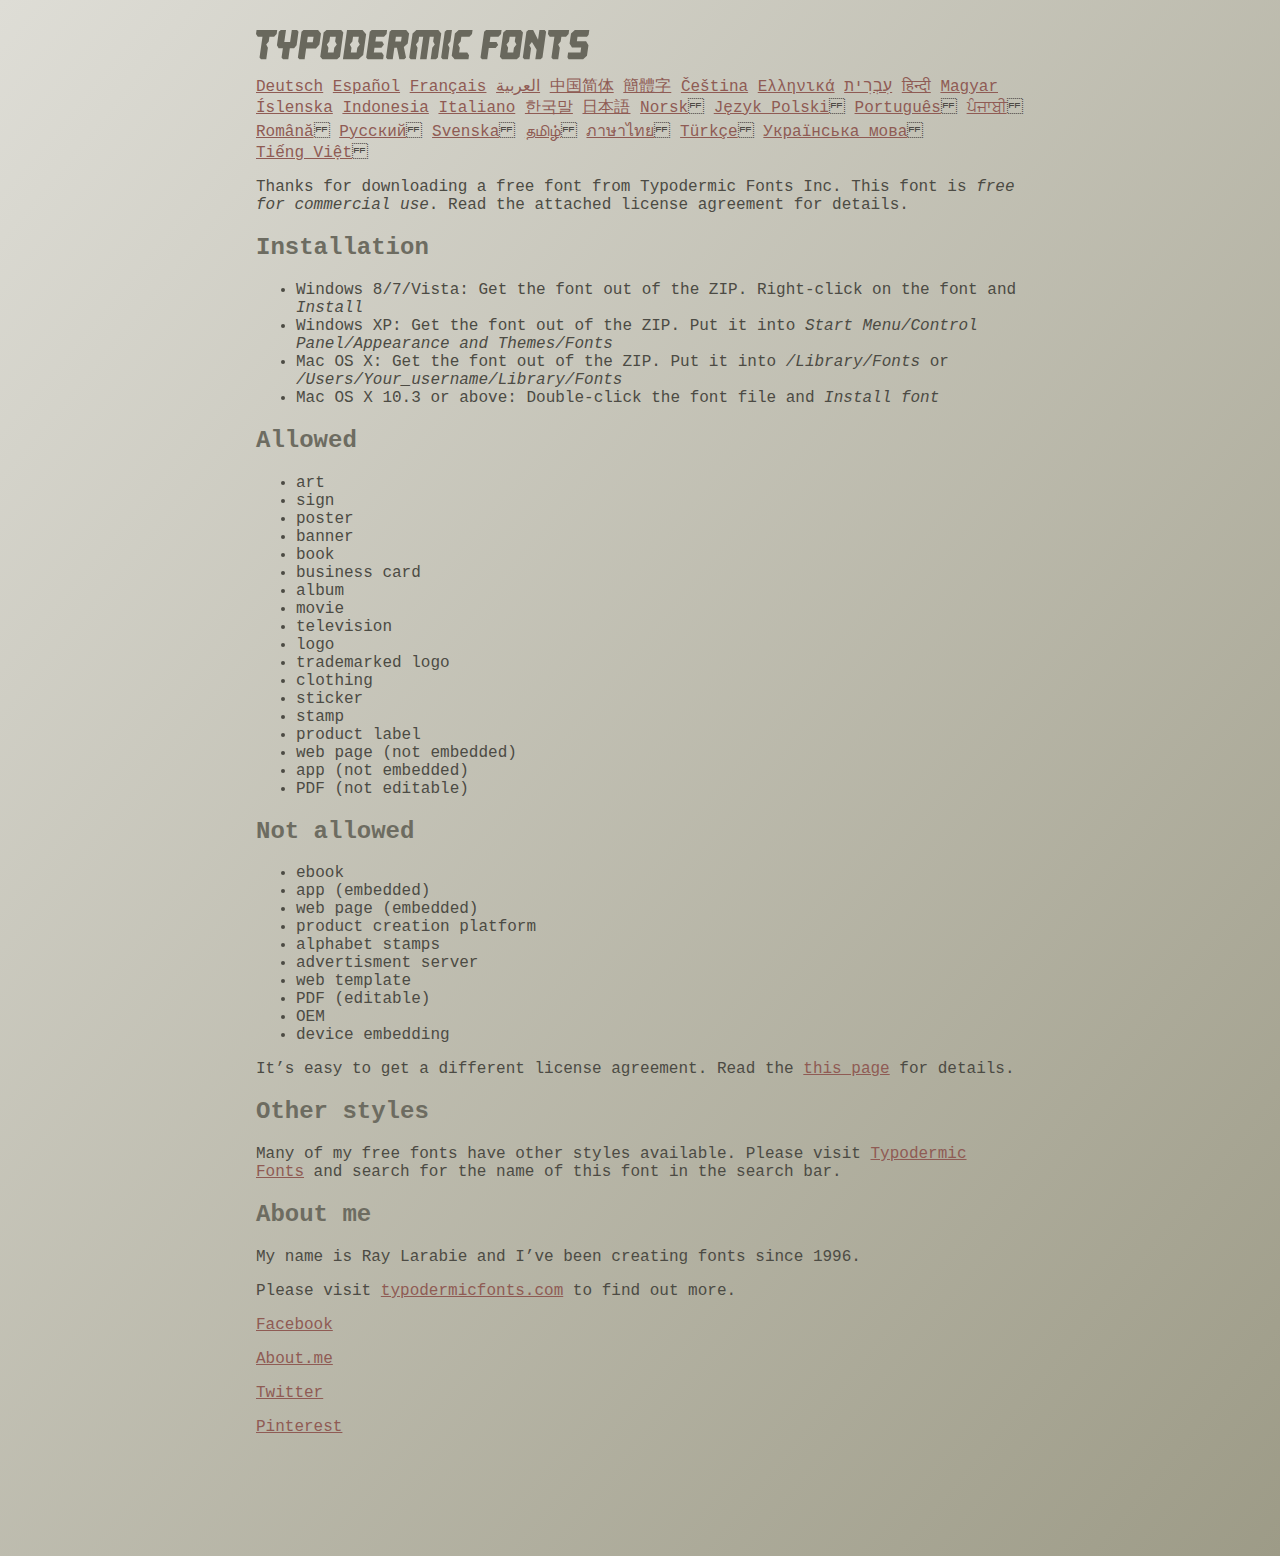
<file: Bernice-Media/fonts/ethnocentric/read-this.html>
<head>
<meta http-equiv="Content-Type" content="text/html; charset=utf-8">
<title>Typodermic Fonts Inc. Freeware Font instructions 2014</title>
<style type="text/css">
body {
	margin:30px 20% 120px 20%;
	padding:0px;
	font-family:Consolas, Courier, sans-serif;
	color:#4c4b44;
	background-color:#c2c1b3;

/* IE10 Consumer Preview */ 
background-image: -ms-linear-gradient(top left, #DEDDD6 0%, #9D9B87 100%);

/* Mozilla Firefox */ 
background-image: -moz-linear-gradient(top left, #DEDDD6 0%, #9D9B87 100%);

/* Opera */ 
background-image: -o-linear-gradient(top left, #DEDDD6 0%, #9D9B87 100%);

/* Webkit (Safari/Chrome 10) */ 
background-image: -webkit-gradient(linear, left top, right bottom, color-stop(0, #DEDDD6), color-stop(1, #9D9B87));

/* Webkit (Chrome 11+) */ 
background-image: -webkit-linear-gradient(top left, #DEDDD6 0%, #9D9B87 100%);

/* W3C Markup, IE10 Release Preview */ 
background-image: linear-gradient(to bottom right, #DEDDD6 0%, #9D9B87 100%);

	}
h2 {color:#6d6c61;}
a {color:#8f5b54;}
a:hover {color:#ffffff; background-color:#9a998c;}
</style>
</head>

<body>

<svg width="350px" height="30px">
	<path fill="#69685D" d="M0,4.006L0.554,0h20.674l-0.553,4.006l-2.559,2.772h-4.688l-0.682,4.816l-2.515,3.026l1.663,3.07
		l-1.62,11.594H4.987l-1.448-1.79l2.94-20.716H1.791L0,4.006z"/>
	<path fill="#69685D" d="M35.8,0h5.285l1.408,1.791l-1.876,13.343l-2.515,3.111h-4.264l-1.534,11.04h-5.286l-1.449-1.79l1.322-9.25
		h-4.263l-1.705-3.111l1.875-13.343L24.76,0h5.242l-1.706,12.064h5.799L35.8,0z"/>
	<path fill="#69685D" d="M62.09,0l2.899,3.453L63.412,14.58l-3.496,3.962h-9.805l-1.491,10.742h-5.244l-1.493-1.79l3.625-25.704
		L47.469,0H62.09z M50.965,12.362h5.797l0.81-5.583h-5.799L50.965,12.362z"/>
	<path fill="#69685D" d="M64.256,26.642l3.367-24.041L70.523,0h14.664l2.132,2.601l-3.368,24.041l-2.856,2.643H66.431L64.256,26.642
		z M73.335,11.595l-2.514,3.026l1.663,3.07l-0.683,4.816H77.6l0.68-4.816l2.516-3.07l-1.663-3.026l0.681-4.816h-5.796L73.335,11.595
		z"/>
	<path fill="#69685D" d="M86.926,29.285L91.017,0h15.518l3.581,4.307l-2.899,20.673l-4.774,4.305H86.926z M96.345,11.595
		l-2.515,3.026l1.664,3.07l-0.683,4.816h5.798l0.681-4.816l2.516-3.07l-1.663-3.026l0.681-4.816h-5.796L96.345,11.595z"/>
	<path fill="#69685D" d="M127.114,29.285h-15.473l-1.492-1.79l3.624-25.704L115.731,0h15.389l-0.554,4.006l-2.557,2.772h-7.971
		l-0.684,4.816h6.906l1.662,3.026l-2.515,3.111h-6.905l-0.683,4.775h8.057l1.791,2.771L127.114,29.285z"/>
	<path fill="#69685D" d="M150.21,0l2.898,3.453l-1.405,9.977l-3.881,3.452l2.217,10.613l-1.748,1.79h-4.944l-2.387-11.553h-2.6
		l-1.622,11.553h-5.241l-1.493-1.79l3.624-25.704L135.588,0H150.21z M145.691,6.779h-5.796l-0.683,4.816h5.799L145.691,6.779z"/>
	<path fill="#69685D" d="M159.92,29.285h-5.242l-1.492-1.79l3.41-24.042L160.432,0h21.911l2.897,3.453l-3.409,24.042l-1.876,1.79
		h-5.284l1.617-11.594l2.517-3.07l-1.662-3.026l0.681-4.816h-4.092l-3.154,22.506h-6.522l3.155-22.506h-4.134l-0.683,4.816
		l-2.515,3.026l1.663,3.07L159.92,29.285z"/>
	<path fill="#69685D" d="M191.879,29.285h-5.244l-1.492-1.79l3.624-25.704L190.728,0h5.242l-1.619,11.595l-2.516,3.026l1.663,3.07
		L191.879,29.285z"/>
	<path fill="#69685D" d="M213.018,25.279l-0.554,4.006h-13.854l-2.899-3.494l3.156-22.338L202.702,0h13.854l-0.555,4.006
		l-2.558,2.772h-8.1l-0.683,4.816l-2.515,3.026l1.663,3.07l-0.683,4.816h8.1L213.018,25.279z"/>
	<path fill="#69685D" d="M226.007,29.285l-1.492-1.79l3.624-25.704L230.1,0h15.473l-0.554,4.006l-2.557,2.772h-8.058l-0.724,5.115
		h6.818l1.664,3.07l-2.557,3.11h-6.82l-1.535,11.211H226.007z"/>
	<path fill="#69685D" d="M243.903,26.642l3.368-24.041L250.17,0h14.663l2.131,2.601l-3.367,24.041l-2.855,2.643h-14.664
		L243.903,26.642z M252.983,11.595l-2.516,3.026l1.662,3.07l-0.681,4.816h5.796l0.684-4.816l2.515-3.07l-1.664-3.026l0.684-4.816
		h-5.798L252.983,11.595z"/>
	<path fill="#69685D" d="M280.639,19.822l-4.731-7.758l-2.516,3.069l1.662,3.069l-1.533,11.082h-5.244l-1.493-1.79l3.626-25.704
		L272.37,0h4.773l4.902,9.677L283.41,0h5.285l1.407,1.791l-3.623,25.704l-1.877,1.79h-5.285L280.639,19.822z"/>
	<path fill="#69685D" d="M291.926,4.006L292.48,0h20.674l-0.554,4.006l-2.557,2.772h-4.691l-0.681,4.816l-2.516,3.026l1.664,3.07
		l-1.621,11.594h-5.285l-1.451-1.79l2.942-20.716h-4.689L291.926,4.006z"/>
	<path fill="#69685D" d="M325.168,17.478h-9.209l-2.387-3.923l1.45-10.102L318.857,0h14.452l-0.682,4.86l-1.621,1.918h-9.506
		l-0.64,4.561h9.208l2.388,3.878l-1.493,10.572l-3.836,3.494h-14.579l-1.107-1.917l0.682-4.86h12.362L325.168,17.478z"/>
</svg>

<br>

<p translate="no">

<a href="http://translate.google.com/translate?hl=en&sl=en&tl=de&u=http://typodermicfonts.com/wp-content/uploads/2014/02/read-this.html&sandbox=0&usg=ALkJrhivq6___mill12Uw6fPvMWyJxstkw">Deutsch</a>

<a href="http://translate.google.com/translate?hl=en&sl=en&tl=es&u=http://typodermicfonts.com/wp-content/uploads/2014/02/read-this.html&sandbox=0&usg=ALkJrhjAt3cpinDeMTX6Ro8UcZFqaE8K5Q">Español</a>

<a href="http://translate.google.com/translate?hl=en&sl=en&tl=fr&u=http://typodermicfonts.com/wp-content/uploads/2014/02/read-this.html&sandbox=0&usg=ALkJrhjObLPhFyyhwigF-dBoOZ3eXYdDsw">Français</a>

<a href="http://translate.google.com/translate?hl=en&sl=en&tl=ar&u=http://typodermicfonts.com/wp-content/uploads/2014/02/read-this.html&sandbox=0&usg=ALkJrhg2hs-st3zodt-AjmoeuPHfyJsTEg">العربية</a>

<a href="http://translate.google.com/translate?hl=en&sl=en&tl=zh-CN&u=http://typodermicfonts.com/wp-content/uploads/2014/02/read-this.html&sandbox=0&usg=ALkJrhiilVnjG1Ks0DN7UyRqbKExhxAT-Q">中国简体</a>

<a href="http://translate.google.com/translate?hl=en&sl=en&tl=zh-TW&u=http://typodermicfonts.com/wp-content/uploads/2014/02/read-this.html&sandbox=0&usg=ALkJrhiSCPRAYToARlHI4kxIK9eCIFKQhw">簡體字</a>

<a href="http://translate.google.com/translate?hl=en&sl=en&tl=cs&u=http://typodermicfonts.com/wp-content/uploads/2014/02/read-this.html&sandbox=0&usg=ALkJrhj3z2HOOmCXLT-ApYW2SCeBvTGvTA">Čeština</a>

<a href="http://translate.google.com/translate?hl=en&sl=en&tl=el&u=http://typodermicfonts.com/wp-content/uploads/2014/02/read-this.html&sandbox=0&usg=ALkJrhhoORG-43TvZ2NVrll3T0oyOZE0VA">Ελληνικά</a>

<a href="http://translate.google.com/translate?hl=en&sl=en&tl=iw&u=http://typodermicfonts.com/wp-content/uploads/2014/02/read-this.html&sandbox=0&usg=ALkJrhiP4kLXdDxVNuV6-9tHJ8Tbt-1xKw">עִבְרִית</a>

<a href="http://translate.google.com/translate?hl=en&sl=en&tl=hi&u=http://typodermicfonts.com/wp-content/uploads/2014/02/read-this.html&sandbox=0&usg=ALkJrhhJmUufReWrMTSaGKPPOqV7q5jpGQ">हिन्दी</a>

<a href="http://translate.google.com/translate?hl=en&sl=en&tl=hu&u=http://typodermicfonts.com/wp-content/uploads/2014/02/read-this.html&sandbox=0&usg=ALkJrhgfcL_UwP3jkr6Vvq35rkhETFuTug">Magyar</a>

<a href="http://translate.google.com/translate?hl=en&sl=en&tl=is&u=http://typodermicfonts.com/wp-content/uploads/2014/02/read-this.html&sandbox=0&usg=ALkJrhjpK9lELyRP50Vv3RNgqCJDb6d-GQ">Íslenska</a>

<a href="http://translate.google.com/translate?hl=en&sl=en&tl=id&u=http://typodermicfonts.com/wp-content/uploads/2014/02/read-this.html&sandbox=0&usg=ALkJrhiExV3gmyXBUVqcwNiGiUWQSRrgIQ">Indonesia</a>

<a href="http://translate.google.com/translate?hl=en&sl=en&tl=it&u=http://typodermicfonts.com/wp-content/uploads/2014/02/read-this.html&sandbox=0&usg=ALkJrhgMr2_uulaLYRSFz8C34rtcbN6XEg">Italiano</a>

<a href="http://translate.google.com/translate?hl=en&sl=en&tl=ko&u=http://typodermicfonts.com/wp-content/uploads/2014/02/read-this.html&sandbox=0&usg=ALkJrhhl_nNXiOMIiBERq879UXH1XYfZGw">한국말</a>

<a href="http://translate.google.com/translate?hl=en&ie=UTF8&prev=_t&sl=en&tl=ja&u=http://typodermicfonts.com/wp-content/uploads/2014/02/read-this.html&sandbox=0&usg=ALkJrhi2FvSFgSUub72-Sq2moIRAosCiLA">日本語</a>

<a href="http://translate.google.com/translate?hl=en&sl=en&tl=no&u=http://typodermicfonts.com/wp-content/uploads/2014/02/read-this.html&sandbox=0&usg=ALkJrhhnf9AGd5hfxwA04e1w-tfYPha1ww">Norsk</a>
<a href="http://translate.google.com/translate?hl=en&sl=en&tl=pl&u=http://typodermicfonts.com/wp-content/uploads/2014/02/read-this.html&sandbox=0&usg=ALkJrhjZTe5eJRrZffLe0zgqEHPrMb8pOQ">Język&nbsp;Polski</a>
<a href="http://translate.google.com/translate?hl=en&sl=en&tl=pt-BR&u=http://typodermicfonts.com/wp-content/uploads/2014/02/read-this.html&sandbox=0&usg=ALkJrhg-zp3i6AcZCv02ONjZ5YvkcCFDBw">Português</a>
<a href="http://translate.google.com/translate?hl=en&sl=en&tl=pa&u=http://typodermicfonts.com/wp-content/uploads/2014/02/read-this.html&sandbox=0&usg=ALkJrhhPEMoYvW59_DJT7y6fxgG2IMh23A">ਪੰਜਾਬੀ</a>
<a href="http://translate.google.com/translate?hl=en&sl=en&tl=ro&u=http://typodermicfonts.com/wp-content/uploads/2014/02/read-this.html&sandbox=0&usg=ALkJrhgD0R8zxuQQh-YmFpQTJdvjhAYm2A">Română</a>
<a href="http://translate.google.com/translate?hl=en&sl=en&tl=ru&u=http://typodermicfonts.com/wp-content/uploads/2014/02/read-this.html&sandbox=0&usg=ALkJrhgI6c7Pd-FCcipT4xc2NPTefj5JJg">Русский</a>
<a href="http://translate.google.com/translate?hl=en&sl=en&tl=sv&u=http://typodermicfonts.com/wp-content/uploads/2014/02/read-this.html&sandbox=0&usg=ALkJrhhA8gW_-rjCbZQ5TK46zFMB3_StEQ">Svenska</a>
<a href="http://translate.google.com/translate?hl=en&sl=en&tl=ta&u=http://typodermicfonts.com/wp-content/uploads/2014/02/read-this.html&sandbox=0&usg=ALkJrhiwxxCEPzu3pHBXP-fbTZaOzYqe3g">தமிழ்</a>
<a href="http://translate.google.com/translate?hl=en&sl=en&tl=th&u=http://typodermicfonts.com/wp-content/uploads/2014/02/read-this.html&sandbox=0&usg=ALkJrhjP1N1DRUB1M81k5mi5KnRtt5C2-Q">ภาษาไทย</a>
<a href="http://translate.google.com/translate?hl=en&sl=en&tl=tr&u=http://typodermicfonts.com/wp-content/uploads/2014/02/read-this.html&sandbox=0&usg=ALkJrhiTYbD039OWznCcGyQnMy89_v-1gA">Türkçe</a>
<a href="http://translate.google.com/translate?hl=en&sl=en&tl=uk&u=http%3A%2F%2Ftypodermicfonts.com%2Fwp-content%2Fuploads%2F2014%2F02%2Fread-this.html">Українська&nbsp;мова</a>
<a href="http://translate.google.com/translate?hl=en&sl=en&tl=vi&u=http://typodermicfonts.com/wp-content/uploads/2014/02/read-this.html&sandbox=0&usg=ALkJrhirTQPOLCZognLpxOvJQT_158y07A">Tiếng&nbsp;Việt</a>
</p>


<p>Thanks for downloading a free font from <span translate="no">Typodermic Fonts Inc.</span> This font is <em>free for commercial use</em>. Read the attached license agreement for details.</p>


<h2>Installation</h2>

<ul>
<li>Windows 8/7/Vista: Get the font out of the ZIP. Right-click on the font and <em>Install</em>
<li>Windows XP: Get the font out of the ZIP. Put it into <cite translate="no">Start Menu/Control Panel/Appearance and Themes/Fonts</cite>
<li>Mac OS X: Get the font out of the ZIP. Put it into <cite translate="no">/Library/Fonts</cite> or <cite translate="no">/Users/Your_username/Library/Fonts</cite>
<li>Mac OS X 10.3 or above: Double-click the font file and <em>Install font</em>
</ul>


<h2>Allowed</h2>

<ul>
<li>art
<li>sign
<li>poster
<li>banner
<li>book
<li>business card
<li>album
<li>movie
<li>television
<li>logo
<li>trademarked logo
<li>clothing
<li>sticker
<li>stamp
<li>product label
<li>web page (not embedded)
<li>app (not embedded)
<li>PDF (not editable)
</ul>

<h2>Not allowed</h2>

<ul>
<li>ebook
<li>app (embedded)
<li>web page (embedded)
<li>product creation platform
<li>alphabet stamps
<li>advertisment server
<li>web template
<li>PDF (editable)
<li>OEM
<li>device embedding
</ul>

<p>It&rsquo;s easy to get a different license agreement. Read the <a href="http://typodermicfonts.com/custom/">this page</a> for details.</p>

<h2>Other styles</h2>

<p>Many of my free fonts have other styles available. Please visit <a href="http://typodermicfonts.com">Typodermic Fonts</a> and search for the name of this font in the search bar.</p>


<h2>About me</h2>

<p>My name is <span translate="no">Ray Larabie</span> and I&rsquo;ve been creating fonts since 1996.</p>

<p>Please visit <a href="http://typodermicfonts.com">typodermicfonts.com</a> to find out more.</p>

<p translate="no"><a href="https://www.facebook.com/pages/Typodermic-Fonts/7153899975">Facebook</a></p>
<p translate="no"><a href="http://about.me/raylarabie/#">About.me</a></p>
<p translate="no"><p><a href="https://twitter.com/typodermic">Twitter</a></p>
<p translate="no"><p><a href="http://www.pinterest.com/plywood747/">Pinterest</a></p>

</body>
</file>
